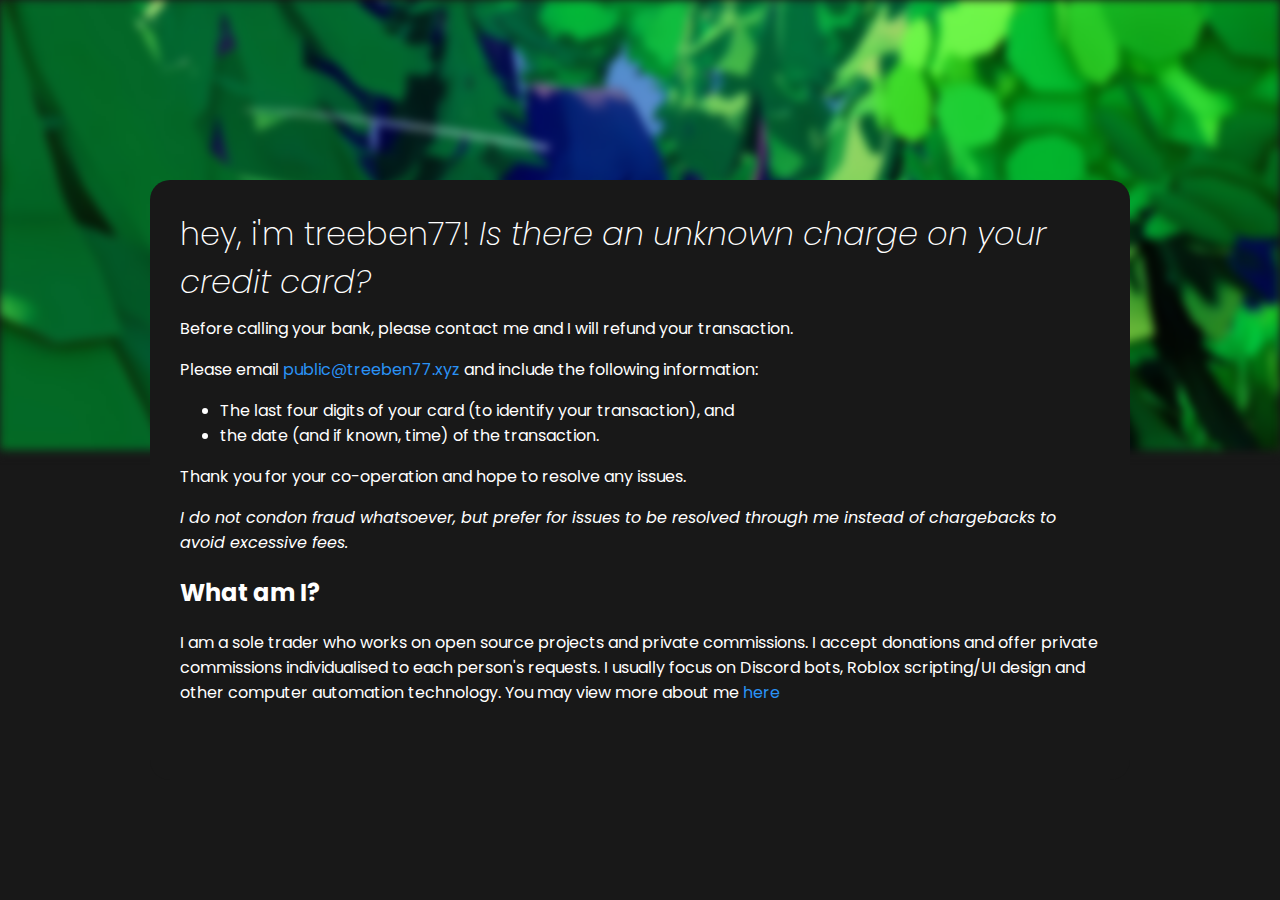
<file: stripe-info.html>
<head>
    <link rel="stylesheet" href="/main.css">
    <meta name="viewport" content="initial-scale=1.0, maximum-scale=1.0, width=device-width, user-scalable=no">
</head>
<body>
    <img class="background-img" src="/background.png">
    
    <div id="content">
        <h1>hey, i'm treeben77! <i>Is there an unknown charge on your credit card?</i></h1>

        <p>Before calling your bank, please contact me and I will refund your transaction.</p>

        <p>Please email <a href="mailto:public@treeben77.xyz" class="donate-link">public@treeben77.xyz</a> and include the following information:</p>

        <ul>
            <li>The last four digits of your card (to identify your transaction), and</li>
            <li>the date (and if known, time) of the transaction.</li>
        </ul>

        <p>Thank you for your co-operation and hope to resolve any issues.</p>

        <p><i>I do not condon fraud whatsoever, but prefer for issues to be resolved through me instead of chargebacks to avoid excessive fees.</i></p>

        <h2>What am I?</h2>
        
        <p>I am a sole trader who works on open source projects and private commissions. I accept donations and offer private commissions individualised to each person's requests. I usually focus on Discord bots, Roblox scripting/UI design and other computer automation technology. You may view more about me <a href="/" class="donate-link">here</a></p>
    </div>
</body>
</file>
<file: main.css>
@import url('https://fonts.googleapis.com/css2?family=Poppins:wght@300;700&display=swap');

body {
    font-family: 'Poppins', sans-serif;
    background-color: #181818;
    color: white;
    padding-left: 10%;
    padding-top: 5%;
}

h1 {
    font-weight: 200;
    margin: 0px;
    margin-bottom: 10px;
}

p {
    margin-top: 0px;
}

a {
    text-decoration: none;
}

.background-img {
    position: absolute;
    top: 0;
    left: 0;
    filter: blur(4px);
    -webkit-filter: blur(4px);
    width: 100%;
    z-index: -1;
    border-bottom: #181818 5px solid;
}

#content {
    position: absolute;
    top: 20%;
    left: 50%;
    transform: translateX(-50%);
    background-color: #181818;
    min-height: 60%;
    width: 920px;
    border-radius: 20px;
    padding: 30px;
    margin: auto;
}

.horizontal-card-list {
    display: flex;
    gap: 10px;
    flex-wrap: wrap;
    margin: 20px 0;
}

.top-content {
    display: inline-block;
}

.basic-info-div {
    float: left;
    width: calc(65% - 20px);
}

.donate-div {
    float: right;
    width: calc(35% - 20px);
}

.donate-link {
    color: #2a92f5;
    transition: 200ms;
}

.donate-link:hover {
    color: #0969c3;
    transition: 200ms;
}

.social-media-container {
    height: 28px;
    margin-bottom: 10px;
}

.social-media-link svg {
    height: 24px;
    color: #aaaaaa;
    transition: 100ms;
    margin-right: 10px;
}

.social-media-link:hover svg {
    color: #ffffff;
    height: 26px;
    margin: -1px;
    margin-right: 9px;
    transition: 200ms;
}

.donate-div-mobile {
    display: none;
    margin-bottom: 10px;
}

.social-media-card {
    border: 1px #353535 solid;
    border-radius: 10px;
    color: white;
    padding: 10px;
    height: 40px;
    width: 200px;
    transition: 400ms;
}

.social-media-card:hover, .project-media-card:hover, .server-media-card:hover {
    background-color: #202020;
}

.social-media-card h3, .project-media-card h3, .server-media-card h3 {
    margin: 0px;
    font-size: 16px;
    font-weight: 200;
}

.social-media-card p, .project-media-card p, .server-media-card p {
    font-size: 12px;
    margin: 0px;
    margin-top: 0;
    color: #dfdfdf;
}

.small-text {
    font-size: 12px;
    margin-top: 5px;
    margin-bottom: 5px;
    color: #dfdfdf;
}

.project-media-card {
    border: 1px #353535 solid;
    border-radius: 10px;
    color: white;
    padding: 10px;
    width: 200px;
    transition: 400ms;
    object-fit: cover;
    height: calc(100% - 22px);
}

.project-media-card .link {
    margin-top: 5px;
}

.server-media-card {
    border: 1px #353535 solid;
    border-radius: 10px;
    color: white;
    padding: 10px;
    width: 200px;
    transition: 400ms;
    object-fit: cover;
    height: calc(100% - 22px);
}

.server-media-card img {
    height: 40px;
    width: 40px;
    border-radius: 5px;
    margin-bottom: 5px;
}

.annoying-link {
    word-wrap: break-word;
}

.e404-div a {
    color: #2a92f5;
}

@media (max-width: 920px), (pointer:coarse) {
    #content {
        width: 80%;
    }

    .social-media-card, .project-media-card, .server-media-card {
        width: 16vh;
    }

    .link {
        display: none;
    }

    .basic-info-div {
        width: calc(100%);
    }
    
    .donate-div {
        display: none;
    }

    .donate-div-mobile {
        display: block;
    }
}
</file>
